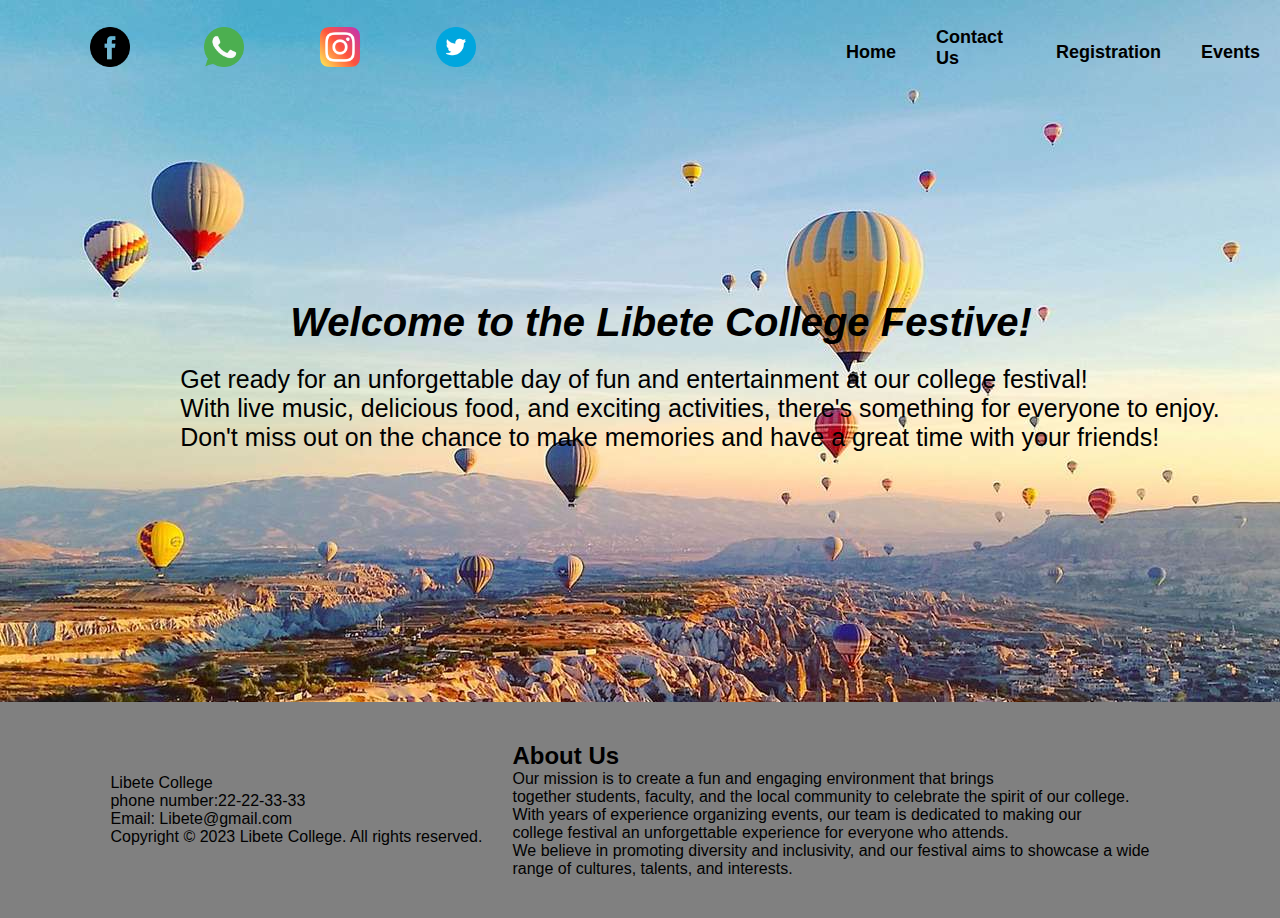
<file: Nku_Assignment/index.html>
<!DOCTYPE html>
<html lang="en">
<head>
    <meta charset="UTF-8">
    <meta http-equiv="X-UA-Compatible" content="IE=edge">
    <meta name="viewport" content="width=device-width, initial-scale=1.0">
    <title>College Festive</title>
    <link rel="stylesheet" href="style.css" >
    <link rel="stylesheet" href="others.css">
</head>
<body>
    <body>
        <header>
            <!--social media icons on the navigation bars-->
              <div class="logo">
                <a href=""><img src="images/facebook.png" alt="image" width="40px"><b></a>
                <a href=""><img src="images/whatsapp.png" alt="image" width="40px"><b><big></a>
                <a href=""><img src="images/instagram.png" alt="image" width="40px"><b><big></a>
                <a href=""><img src="images/twitter.png" alt="image" width="40px"><b><big></a>
              </div>  
              <nav>
                <ul>
                    <!--linked pages that are created-->
                    <li><a href="home.html">Home</a></li>
                    <li><a href="contact.html">Contact Us</a></li>
                    <li><a href="register.html">Registration</a></li>
                    <li><a href="event.html">Events</a></li>
                </ul>
              </nav>
            </header>
            <!--content on the home page-->
            <section id="content">
                
                <div id="write">
                <h2>Welcome to the Libete College Festive! </h2>
                <p>Get ready for an unforgettable day of fun and entertainment at our college festival!<br> With live music,
                     delicious food, and exciting activities, there's something for everyone to enjoy.<br> Don't miss out
                     on the chance to make memories and have a great time with your friends!</p>
                </div>
            </section>
            <!--content at the home page as the last part-->
            <div class="contain-footer">
                <div class="manage">
                    <footer>
                        
                          <p>Libete College</p>
                          <p>phone number:22-22-33-33</p>
                          <p>Email: Libete@gmail.com</p>
                          <p>Copyright © 2023 Libete College. All rights reserved.</p>
                      </footer>
                </div>
                <div class="man">
                 <h2>About Us</h2>
                 <p>
                    Our mission is to create a fun and engaging environment that brings <br>
                    together students, faculty, and the local community to celebrate the spirit of our college.<br>
                    With years of experience organizing events, our team is dedicated to making our<Br>
                    college festival an unforgettable experience for everyone who attends.<br>
                    We believe in promoting diversity and inclusivity, and our festival aims to showcase a wide <br>
                    range of cultures, talents, and interests.
                    
                 </p>
                </div>
            </div>
    
</body>
</html>
</file>
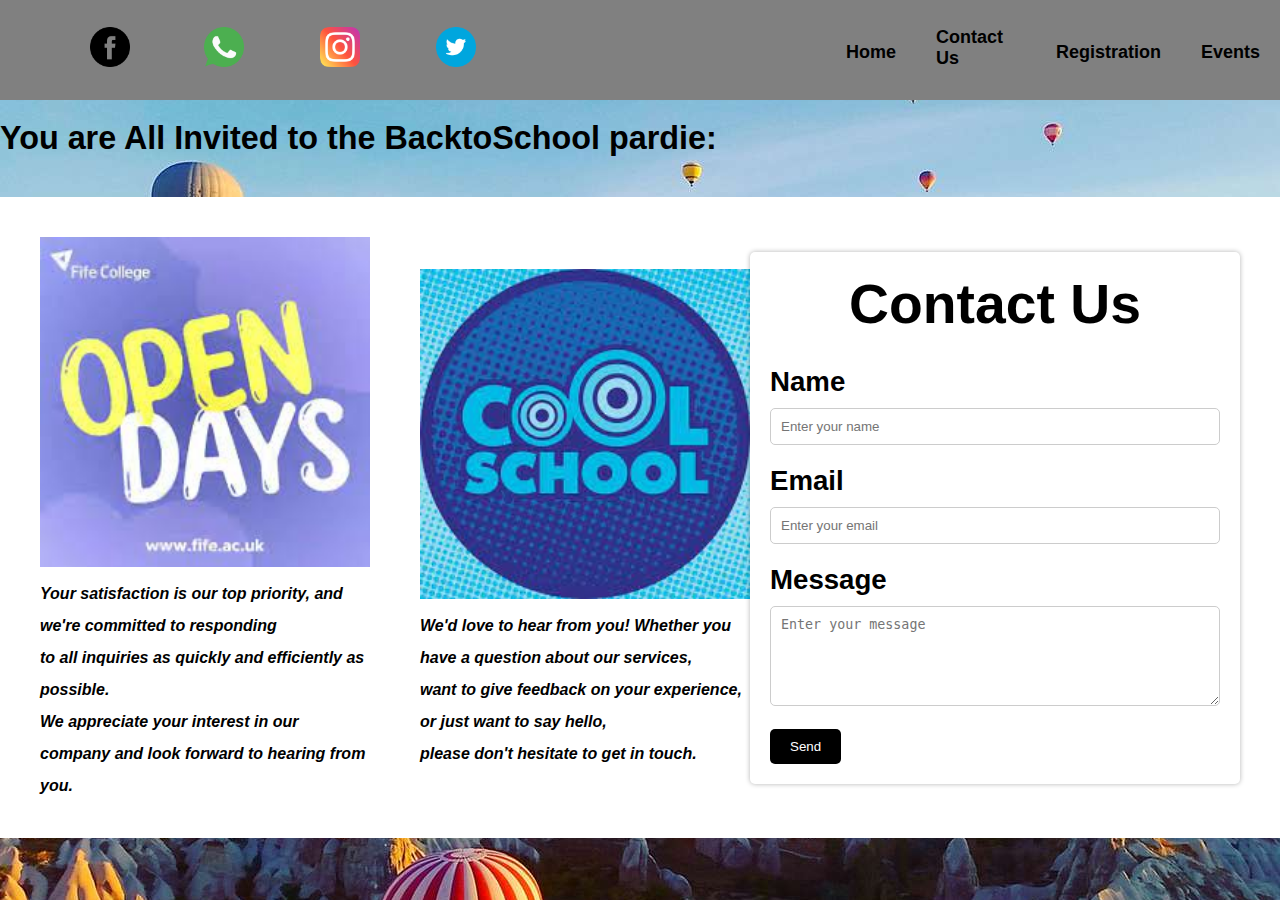
<file: Nku_Assignment/contact.html>
<!DOCTYPE html>
<html lang="en">
<head>
    <meta charset="UTF-8">
    <meta http-equiv="X-UA-Compatible" content="IE=edge">
    <meta name="viewport" content="width=device-width, initial-scale=1.0">
    <title>contacts</title>
    <link rel="stylesheet" href="style.css" >
    <link rel="stylesheet" href="others.css">
</head>
<body >
    <body style="background-color: #fff;" class="all">
        <header style="background-color: gray;">
              <div class="logo">
                <a href=""><img src="images/facebook.png" alt="image" width="40px"><b></a>
                <a href=""><img src="images/whatsapp.png" alt="image" width="40px"><b><big></a>
                <a href=""><img src="images/instagram.png" alt="image" width="40px"><b><big></a>
                <a href=""><img src="images/twitter.png" alt="image" width="40px"><b><big></a>
              </div>  
              <nav>
                <ul>
                    <li><a href="home.html">Home</a></li>
                    <li><a href="contact.html">Contact Us</a></li>
                    <li><a href="register.html">Registration</a></li>
                    <li><a href="event.html">Events</a></li>
                </ul>
              </nav>
            </header>
            <h3 style="margin-top: 20px;">You are All Invited to the BacktoSchool pardie:</h3>
            <section class="override" >

                <div class="card1">
                    <img src="images/c2.jpg" alt="image" width="330px">
                    <p><i>
                        Your satisfaction is our top priority, and we're committed to responding<br> to all inquiries as quickly and efficiently as possible.<br>
                         We appreciate your interest in our company and look forward to hearing from you.</i>
                    </p>
                </div>
                <div class="card2">
                    <img src="images/c3.jpg" alt="images" width="330px">
                    <p><i>
                        We'd love to hear from you! Whether you have a question about our services,<br>
                         want to give feedback on your experience, or just want to say hello,<br> please don't hesitate to get in touch.
                        </i>
                    </p>
                </div>
                <br><br>
                <div class="container">
                    <h1>Contact Us</h1>
                    <form>
                        <label for="name">Name</label>
                        <input type="text" id="name" name="name" placeholder="Enter your name" required>
                        
                        <label for="email">Email</label>
                        <input type="email" id="email" name="email" placeholder="Enter your email" required>
                        
                        <label for="message">Message</label>
                        <textarea id="message" name="message" placeholder="Enter your message" required></textarea>
                        
                        <input type="submit" value="Send">
                    </form>
                </div>
            </section>
            
</body>
</html>
</file>
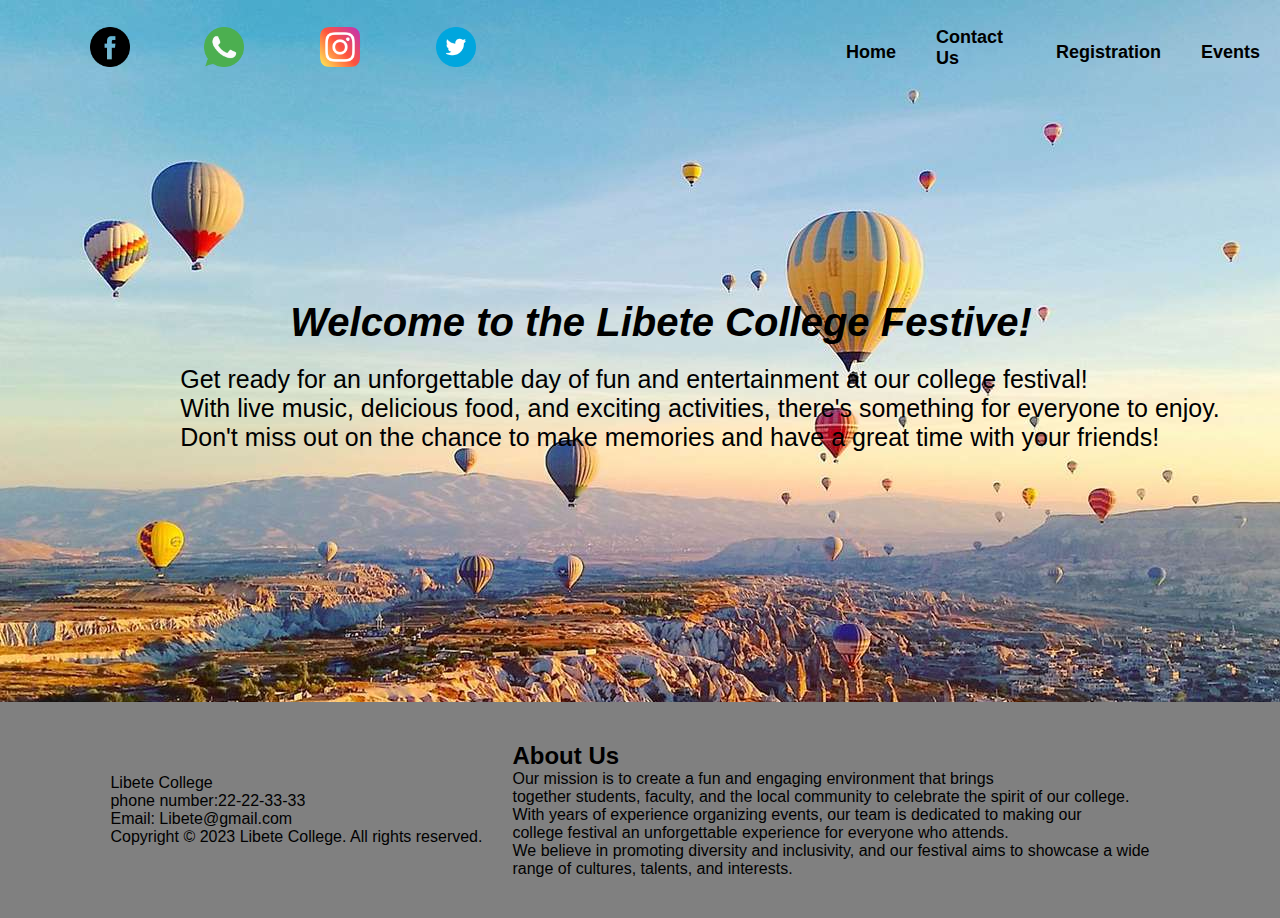
<file: Nku_Assignment/home.html>
<!DOCTYPE html>
<html lang="en">
<head>
    <meta charset="UTF-8">
    <meta http-equiv="X-UA-Compatible" content="IE=edge">
    <meta name="viewport" content="width=device-width, initial-scale=1.0">
    <title>College Festive</title>
    <link rel="stylesheet" href="style.css" >
    <link rel="stylesheet" href="others.css">
</head>
<body>
    <body>
        <header>
              <div class="logo">
                <a href=""><img src="images/facebook.png" alt="image" width="40px"><b></a>
                <a href=""><img src="images/whatsapp.png" alt="image" width="40px"><b><big></a>
                <a href=""><img src="images/instagram.png" alt="image" width="40px"><b><big></a>
                <a href=""><img src="images/twitter.png" alt="image" width="40px"><b><big></a>
              </div>  
              <nav>
                <ul>
                    <li><a href="home.html">Home</a></li>
                    <li><a href="contact.html">Contact Us</a></li>
                    <li><a href="register.html">Registration</a></li>
                    <li><a href="event.html">Events</a></li>
                </ul>
              </nav>
            </header>
            <section id="content">
                
                <div id="write">
                <h2>Welcome to the Libete College Festive! </h2>
                <p>Get ready for an unforgettable day of fun and entertainment at our college festival!<br> With live music,
                     delicious food, and exciting activities, there's something for everyone to enjoy.<br> Don't miss out
                     on the chance to make memories and have a great time with your friends!</p>
                </div>
            </section>
            <div class="contain-footer">
                <div class="manage">
                    <footer>
                        
                          <p>Libete College</p>
                          <p>phone number:22-22-33-33</p>
                          <p>Email: Libete@gmail.com</p>
                          <p>Copyright © 2023 Libete College. All rights reserved.</p>
                      </footer>
                </div>
                <div class="man">
                 <h2>About Us</h2>
                 <p>
                    Our mission is to create a fun and engaging environment that brings <br>
                    together students, faculty, and the local community to celebrate the spirit of our college.<br>
                    With years of experience organizing events, our team is dedicated to making our<Br>
                    college festival an unforgettable experience for everyone who attends.<br>
                    We believe in promoting diversity and inclusivity, and our festival aims to showcase a wide <br>
                    range of cultures, talents, and interests.
                    
                 </p>
                </div>
            </div>
    
</body>
</html>
</file>
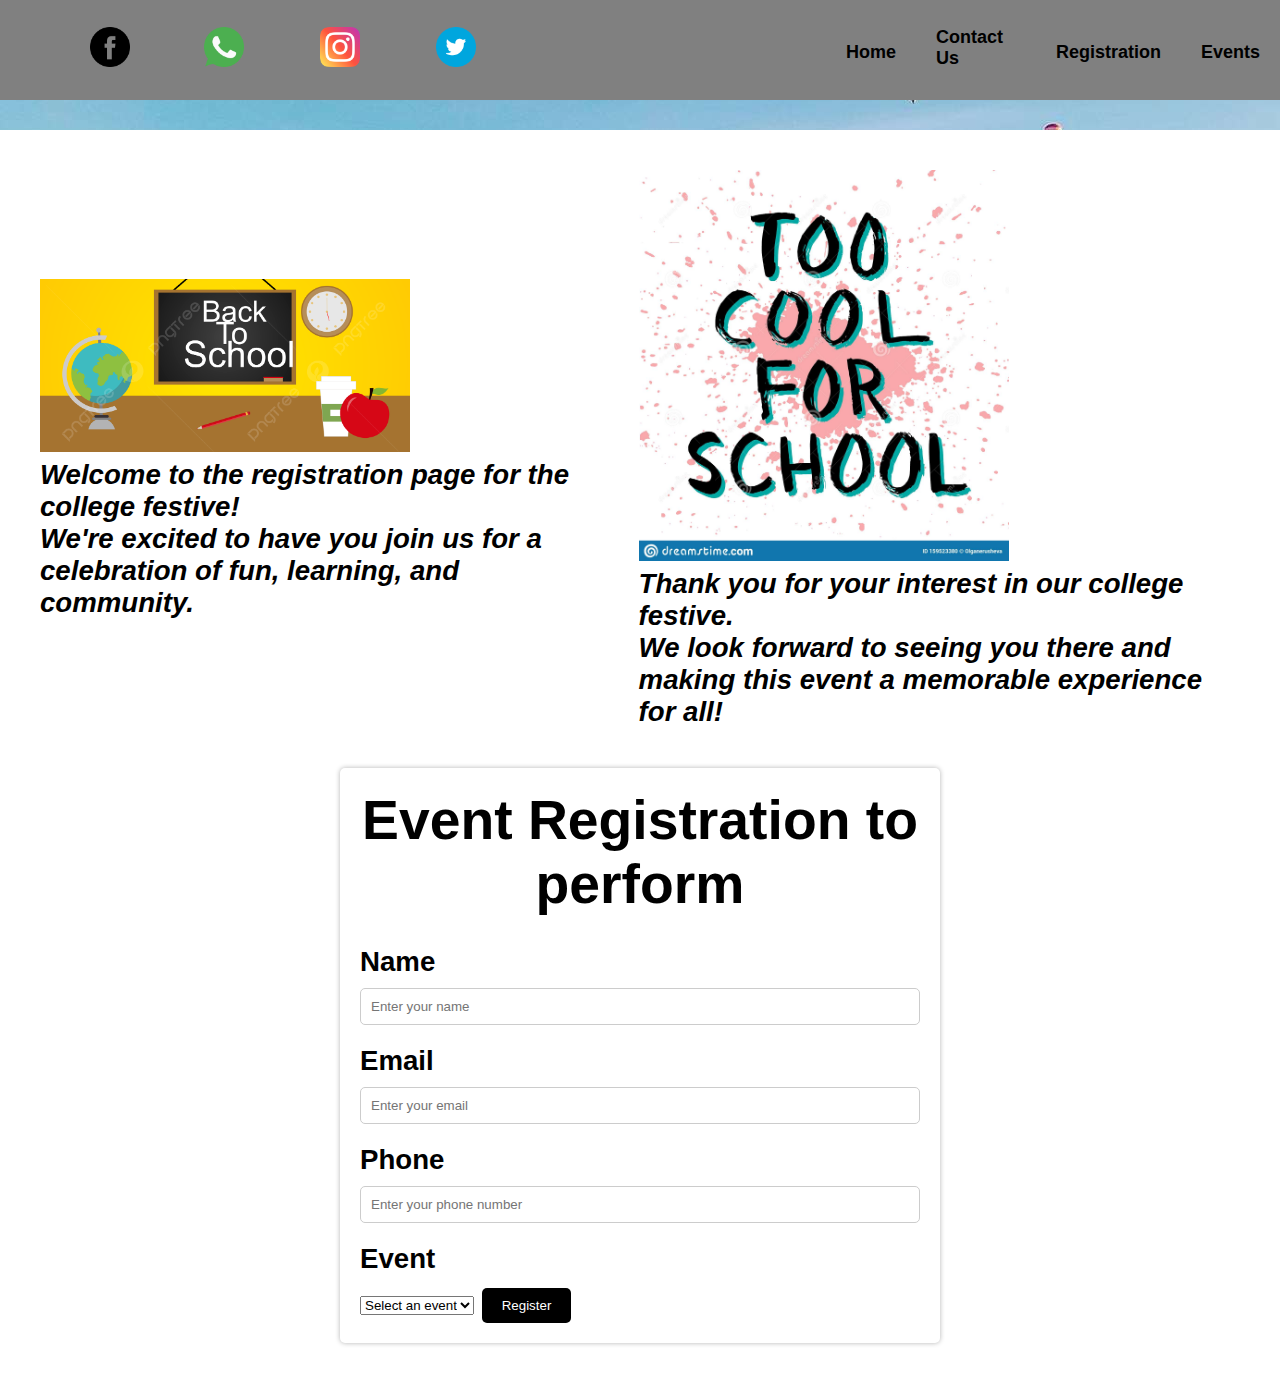
<file: Nku_Assignment/register.html>
<!DOCTYPE html>
<html lang="en">
<head>
    <meta charset="UTF-8">
    <meta http-equiv="X-UA-Compatible" content="IE=edge">
    <meta name="viewport" content="width=device-width, initial-scale=1.0">
    <title>Registrations</title>
    <link rel="stylesheet" href="style.css" >
    <link rel="stylesheet" href="others.css">
</head>
<body>
    <body style="background-color: #fff;">
        <header style="background-color: gray;">
              <div class="logo">
                <a href=""><img src="images/facebook.png" alt="image" width="40px"><b></a>
                <a href=""><img src="images/whatsapp.png" alt="image" width="40px"><b><big></a>
                <a href=""><img src="images/instagram.png" alt="image" width="40px"><b><big></a>
                <a href=""><img src="images/twitter.png" alt="image" width="40px"><b><big></a>
              </div>  
              <nav>
                <ul>
                    <li><a href="home.html">Home</a></li>
                    <li><a href="contact.html">Contact Us</a></li>
                    <li><a href="register.html">Registration</a></li>
                    <li><a href="event.html">Events</a></li>
                </ul>
              </nav>
            </header>
            <section id="register">
                <div class="r1">
                    <!--two photos and two paragraphs-->
                    <img src="images/c1.jpg" alt="images" width="370px">
                    <p><i>
                        Welcome to the registration page for the college festive!<br>
                         We're excited to have you join us for a celebration of fun, learning, and community.
                        </i>
                    </p>
                </div>
                <div class="r2">
                    <img src="images/r1.jpg" alt="images" width="370px">
                    <p><i>
                        Thank you for your interest in our college festive.<br>
                     We look forward to seeing you there and making this event a memorable experience for all!</i>
                    </p>
                  
                </div>
            </section>
            <section class="section">
            <div class="container">
                <!--customers are able to register to perform-->
                <h1>Event Registration to perform</h1>
                <form>
                    <label for="name">Name</label>
                    <input type="text" id="name" name="name" placeholder="Enter your name" required>
                    
                    <label for="email">Email</label>
                    <input type="email" id="email" name="email" placeholder="Enter your email" required>
                    
                    <label for="phone">Phone</label>
                    <input type="text" id="phone" name="phone" placeholder="Enter your phone number" required>
                    
                    <label for="event">Event</label>
                    <select id="event" name="event" required>
                        <option value="">Select an event</option>
                        <option value="event1">Event 1</option>
                        <option value="event2">Event 2</option>
                        <option value="event3">Event 3</option>
                    </select>
                    
                    <input type="submit" value="Register">
                </form>
            </div><br>
        </section>
        
        </body>
        </html>
</file>
<file: Nku_Assignment/style.css>
*{
    margin:0;
    padding:0;
    box-sizing:border-box;
}
body{
    font-family: 'Open Sans', sans-serif;
    font-weight: 600;
    background-image: url(images/bal3.jpg);

   }
header{
    height:100px;
    display:flex;
    justify-content: space-around;
    align-items: center;
    background-color:transparent;
    width: 100%;
}
header .logo{
    justify-content: space-around;
    padding: 90px;


}
header .logo a{
    justify-content: space-between;
    margin-right: 70px;
    
}

ul{
    display: flex;
    list-style-type: none;
    align-items: center;
    margin-left: 200px;
}
ul li a{
    padding:0 20px;
    text-decoration:none;
    color:black;
    display: inline-block;
    font-size: large;
}
li a::after{
    content:"";
    display: block;
    height: 4px;
    width:0; 
    background:rgb(9, 0, 128);
    transition:all .5s;
}
li a:hover::after{
    width:100%;
}
#content{
    object-fit: cover;
    width:100%;
    display: flex;
    justify-content: center;
    align-items: center;
    margin-top: 200px;
}
#write{
    display: block;
    justify-content: center;
    align-items: center;
    font-weight: 500;
}
#write h2{
    margin-left: 230px;
    font-size: 40px;
    font-style: italic;
}
#write p{
    margin-top: 20px;
    margin-left: 120px;
    font-size: 25px;
    color: black;
}
#btn{
    margin: 0% auto;
}
.contain-footer{
    background-color: gray;
    display: flex;
    justify-content: center;
    align-items: center;
    width:100%;
    font-weight: 500;
    font-size: medium;
    margin-top: 250px;
    padding: 40px;
}
.contain-footer .manage{
    margin-right: 30px;
}
.contain-footer .man{
    margin-right: 20px;
}
</file>
<file: Nku_Assignment/others.css>
.override{
    background-color: #fff;
    margin-top: 40px;
    display: flex;
    padding: 40px;
    justify-content: center;
    align-items: center;
}
.card1 p i{
    font-size: medium;
}
.card2{
    margin-left: 50px;
}
.card2 p i{
    font-size: medium;

}
.all{
    background-color: #fff;
    width: 100%;
}
.container {
    width: 80%;
    max-width: 600px;
    margin: 0 auto;
    padding: 20px;
    background-color: #fff;
    object-fit:cover;
    border-radius: 5px;
    box-shadow: 0px 0px 5px rgba(0,0,0,0.3);
}

h1 {
    text-align: center;
    margin-bottom: 30px;
}

label {
    display: block;
    margin-bottom: 10px;
    font-weight: bold;
}

input[type="text"], input[type="email"], textarea {
    display: block;
    width: 100%;
    padding: 10px;
    border: 1px solid #ccc;
    border-radius: 5px;
    margin-bottom: 20px;
    box-sizing: border-box;
}

textarea {
    height: 100px;
}

input[type="submit"] {
    background-color:black;
    color: #fff;
    border: none;
    border-radius: 5px;
    padding: 10px 20px;
    cursor: pointer;
}

input[type="submit"]:hover {
    background-color: #0062cc;
}
#register{
    background-color: #fff;
    fill: #fff;
    margin-top: 30px;
    display: flex;
    justify-content: center;
    align-items: center;
    padding: 40px;
}
#register .r2{
    margin-left: 50px;
}
.section{
    background-color: #fff;
    width: 100%;
}
.events{
    background-color: #fff;
    fill: #fff;
    margin-top: 40px;
    display: flex;
    justify-content: center;
    align-items: center;
    padding: 40px; 
}
</file>
